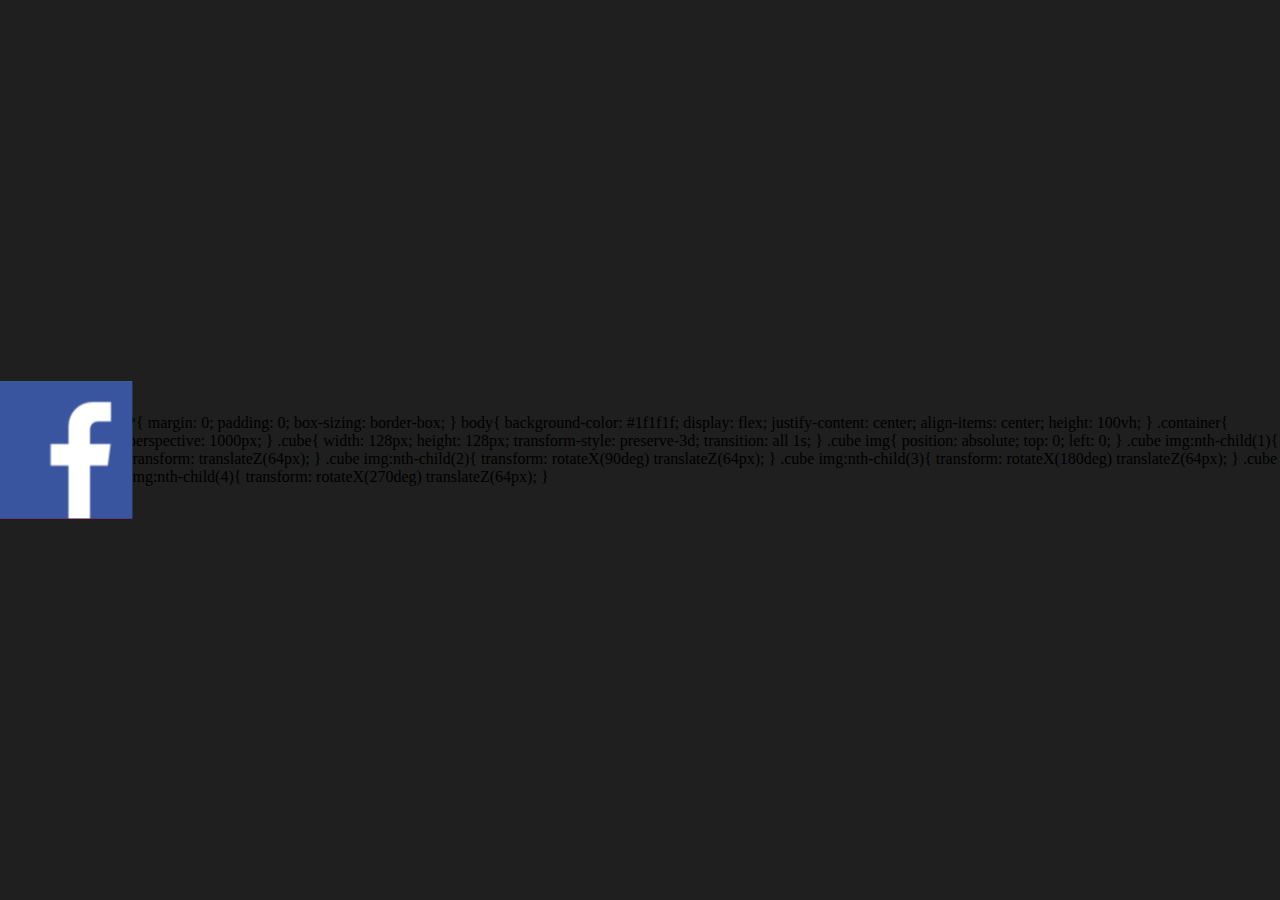
<file: 3DCube/3D.html>
<!DOCTYPE html>
<html lang="en">
<head>
    <meta charset="UTF-8">
    <meta http-equiv="X-UA-Compatible" content="IE=edge">
    <meta name="viewport" content="width=device-width, initial-scale=1.0">
    <title>Cube Banner</title>
    <link rel="stylesheet" href="style.css">
</head>
<body>
   <div class="container">
    <div class="cube">
        <img src="images/facebook.png" alt="페이스북 아이콘 이미지">
        <img src="images/twitter.png" alt="트위터 아이콘 이미지">
        <img src="images/youtube.png" alt="유튜브 아이콘 이미지">
        <img src="images/instagram.png" alt="인스타 아이콘 이미지">
    </div>
    <script>
        let deg = 0;
        setInterval(()=>{
            deg = deg - 90;
            document.querySelector(".cube").style.transform
             = 'rotateX(' + deg + 'deg)';
        }, 1000)
    </script>
   </div> 
</body>
</html>
*{
    margin: 0;
    padding: 0;
    box-sizing: border-box;
}

body{
    background-color: #1f1f1f;
    display: flex;
    justify-content: center;
    align-items: center;
    height: 100vh;
}
.container{
    perspective: 1000px;
}

.cube{
    width: 128px;
    height: 128px;
    transform-style: preserve-3d;
    transition: all 1s;
}

.cube img{
    position: absolute;
    top: 0;
    left: 0;
}

.cube img:nth-child(1){
    transform: translateZ(64px);
}

.cube img:nth-child(2){
    transform: rotateX(90deg) translateZ(64px);
}

.cube img:nth-child(3){
    transform: rotateX(180deg) translateZ(64px);
}

.cube img:nth-child(4){
    transform: rotateX(270deg) translateZ(64px);
}
</file>
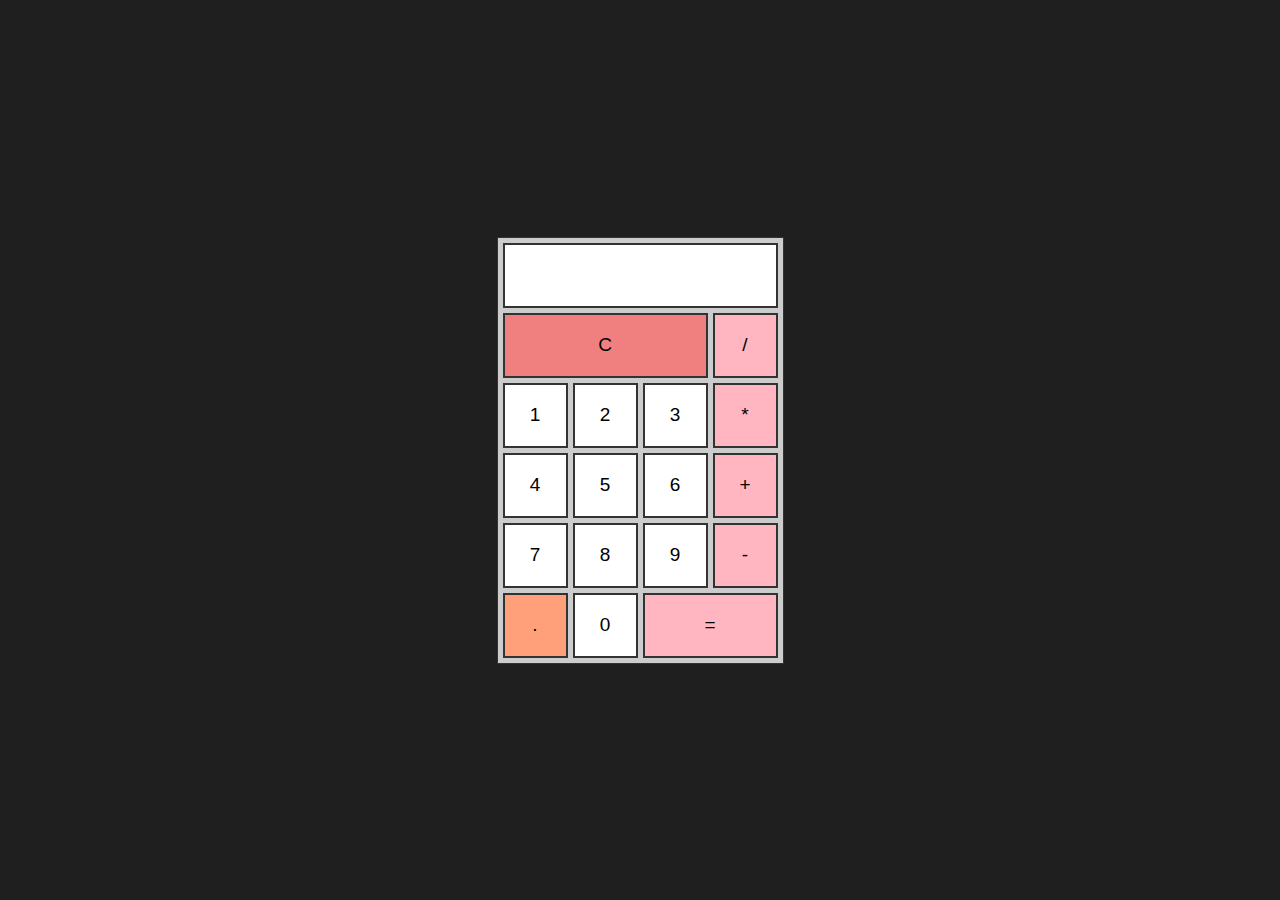
<file: Calculator/calculate.html>
<!DOCTYPE html>
<html lang="en">
<head>
    <meta charset="UTF-8">
    <meta http-equiv="X-UA-Compatible" content="IE=edge">
    <meta name="viewport" content="width=device-width, initial-scale=1.0">
    <link rel="stylesheet" href="style.css">
    <title>Calculator</title>
</head>
<body>
    <div class="calculator">
        <form name="forms">
            <input type="text" name="output" readonly>
            <input type="button" class="clear " value="C" onclick="document.forms.output.value=''">
            <input type="button" class="operator" value="/" onclick="document.forms.output.value+='/'">
            <input type="button" value="1" onclick="document.forms.output.value+='1'">
            <input type="button" value="2" onclick="document.forms.output.value+='2'">
            <input type="button" value="3" onclick="document.forms.output.value+='3'">
            <input type="button" class="operator" value="*" onclick="document.forms.output.value+='*'">
            <input type="button" value="4" onclick="document.forms.output.value+='4'">
            <input type="button" value="5" onclick="document.forms.output.value+='5'">
            <input type="button" value="6" onclick="document.forms.output.value+='6'">
            <input type="button" class="operator" value="+" onclick="document.forms.output.value+='+'">
            <input type="button" value="7" onclick="document.forms.output.value+='7'">
            <input type="button" value="8" onclick="document.forms.output.value+='8'">
            <input type="button" value="9" onclick="document.forms.output.value+='9'">
            <input type="button" class="operator" value="-" onclick="document.forms.output.value+='-'">
            <input type="button" class="dot" value="." onclick="document.forms.output.value+='.'">
            <input type="button" value="0" onclick="document.forms.output.value+='0'">
            <input type="button" class="operator result" value="=" onclick="document.forms.output.value=eval(document.forms.output.value)">
        </form>
    </div>
</body>
</html>
</file>
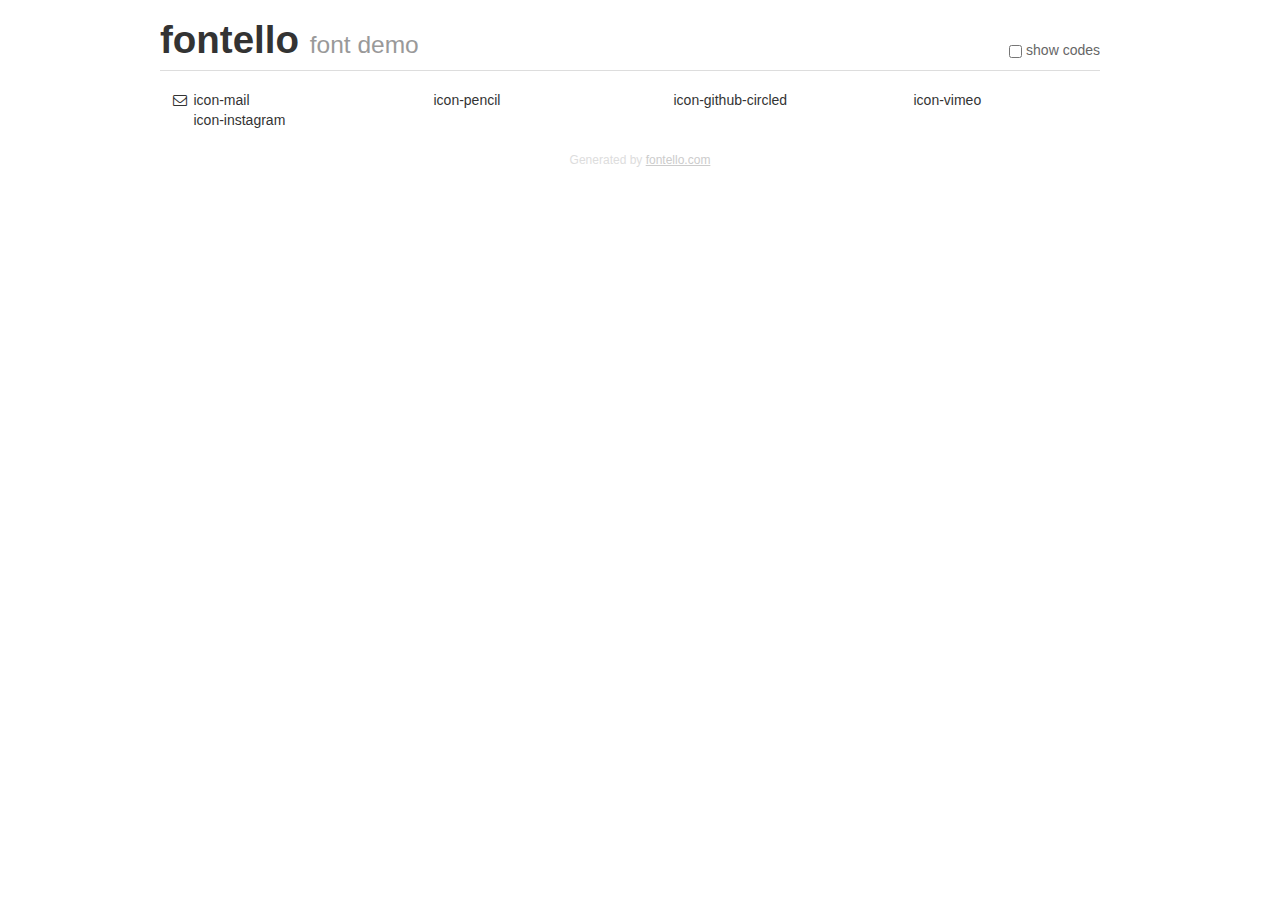
<file: fonttello-bcf36fd2/demo.html>
<!DOCTYPE html>
<html>
  <head>
  <!--[if lt IE 9]><script language="javascript" type="text/javascript" src="//html5shim.googlecode.com/svn/trunk/html5.js"></script><![endif]-->
  <meta charset="UTF-8">
  <style>
    html {
      font-size: 100%;
      -webkit-text-size-adjust: 100%;
      -ms-text-size-adjust: 100%;
    }
    a:focus {
      outline: thin dotted #333;
      outline: 5px auto -webkit-focus-ring-color;
      outline-offset: -2px;
    }
    a:hover,
    a:active {
      outline: 0;
    }
    input {
      margin: 0;
      font-size: 100%;
      vertical-align: middle;
      *overflow: visible;
      line-height: normal;
    }
    input::-moz-focus-inner {
      padding: 0;
      border: 0;
    }
    body {
      margin: 0;
      font-family: "Helvetica Neue", Helvetica, Arial, sans-serif;
      font-size: 14px;
      line-height: 20px;
      color: #333;
      background-color: #fff;
    }
    a {
      color: #08c;
      text-decoration: none;
    }
    a:hover {
      color: #005580;
      text-decoration: underline;
    }
    .row {
      margin-left: -20px;
      *zoom: 1;
    }
    .row:before,
    .row:after {
      display: table;
      content: "";
      line-height: 0;
    }
    .row:after {
      clear: both;
    }
    .span3 {
      float: left;
      min-height: 1px;
      margin-left: 20px;
      width: 220px;
    }
    .container {
      width: 940px;
      margin-right: auto;
      margin-left: auto;
      *zoom: 1;
    }
    .container:before,
    .container:after {
      display: table;
      content: "";
      line-height: 0;
    }
    .container:after {
      clear: both;
    }
    small {
      font-size: 85%;
    }
    h1 {
      margin: 10px 0;
      font-family: inherit;
      font-weight: bold;
      line-height: 20px;
      color: inherit;
      text-rendering: optimizelegibility;
      line-height: 40px;
      font-size: 38.5px;
    }
    h1 small {
      font-weight: normal;
      line-height: 1;
      color: #999;
      font-size: 24.5px;
    }

    body {
      margin-top: 90px;
    }
    .header {
      position: fixed;
      top: 0;
      left: 50%;
      margin-left: -480px;
      background-color: #fff;
      border-bottom: 1px solid #ddd;
      padding-top: 10px;
      z-index: 10;
    }
    .footer {
      color: #ddd;
      font-size: 12px;
      text-align: center;
      margin-top: 20px;
    }
    .footer a {
      color: #ccc;
      text-decoration: underline;
    }
    .the-icons {
      font-size: 14px;
      line-height: 24px;
    }
    .switch {
      position: absolute;
      right: 0;
      bottom: 10px;
      color: #666;
    }
    .switch input {
      margin-right: 0.3em;
    }
    .codesOn .i-name {
      display: none;
    }
    .codesOn .i-code {
      display: inline;
    }
    .i-code {
      display: none;
    }
    @font-face {
      font-family: 'fontello';
      src: url('./font/fontello.eot?22383401');
      src: url('./font/fontello.eot?22383401#iefix') format('embedded-opentype'),
           url('./font/fontello.woff?22383401') format('woff'),
           url('./font/fontello.ttf?22383401') format('truetype'),
           url('./font/fontello.svg?22383401#fontello') format('svg');
      font-weight: normal;
      font-style: normal;
    }
    .demo-icon {
      font-family: "fontello";
      font-style: normal;
      font-weight: normal;
      speak: never;
     
      display: inline-block;
      text-decoration: inherit;
      width: 1em;
      margin-right: .2em;
      text-align: center;
      /* opacity: .8; */
     
      /* For safety - reset parent styles, that can break glyph codes*/
      font-variant: normal;
      text-transform: none;
     
      /* fix buttons height, for twitter bootstrap */
      line-height: 1em;
     
      /* Animation center compensation - margins should be symmetric */
      /* remove if not needed */
      margin-left: .2em;
     
      /* You can be more comfortable with increased icons size */
      /* font-size: 120%; */
     
      /* Font smoothing. That was taken from TWBS */
      -webkit-font-smoothing: antialiased;
      -moz-osx-font-smoothing: grayscale;
     
      /* Uncomment for 3D effect */
      /* text-shadow: 1px 1px 1px rgba(127, 127, 127, 0.3); */
    }
    </style>
    <link rel="stylesheet" href="css/animation.css"><!--[if IE 7]><link rel="stylesheet" href="css/" + font.fontname + "-ie7.css"><![endif]-->
    <script>
      function toggleCodes(on) {
        var obj = document.getElementById('icons');
      
        if (on) {
          obj.className += ' codesOn';
        } else {
          obj.className = obj.className.replace(' codesOn', '');
        }
      }
    </script>
  </head>
  <body>
    <div class="container header">
      <h1>fontello <small>font demo</small></h1>
      <label class="switch">
        <input type="checkbox" onclick="toggleCodes(this.checked)">show codes
      </label>
    </div>
    <div class="container" id="icons">
      <div class="row">
        <div class="span3" title="Code: 0xe800">
          <i class="demo-icon icon-mail">&#xe800;</i> <span class="i-name">icon-mail</span><span class="i-code">0xe800</span>
        </div>
        <div class="span3" title="Code: 0xe801">
          <i class="demo-icon icon-pencil">&#xe801;</i> <span class="i-name">icon-pencil</span><span class="i-code">0xe801</span>
        </div>
        <div class="span3" title="Code: 0xf09b">
          <i class="demo-icon icon-github-circled">&#xf09b;</i> <span class="i-name">icon-github-circled</span><span class="i-code">0xf09b</span>
        </div>
        <div class="span3" title="Code: 0xf306">
          <i class="demo-icon icon-vimeo">&#xf306;</i> <span class="i-name">icon-vimeo</span><span class="i-code">0xf306</span>
        </div>
      </div>
      <div class="row">
        <div class="span3" title="Code: 0xf32d">
          <i class="demo-icon icon-instagram">&#xf32d;</i> <span class="i-name">icon-instagram</span><span class="i-code">0xf32d</span>
        </div>
      </div>
    </div>
    <div class="container footer">Generated by <a href="https://fontello.com">fontello.com</a></div>
  </body>
</html>
</file>
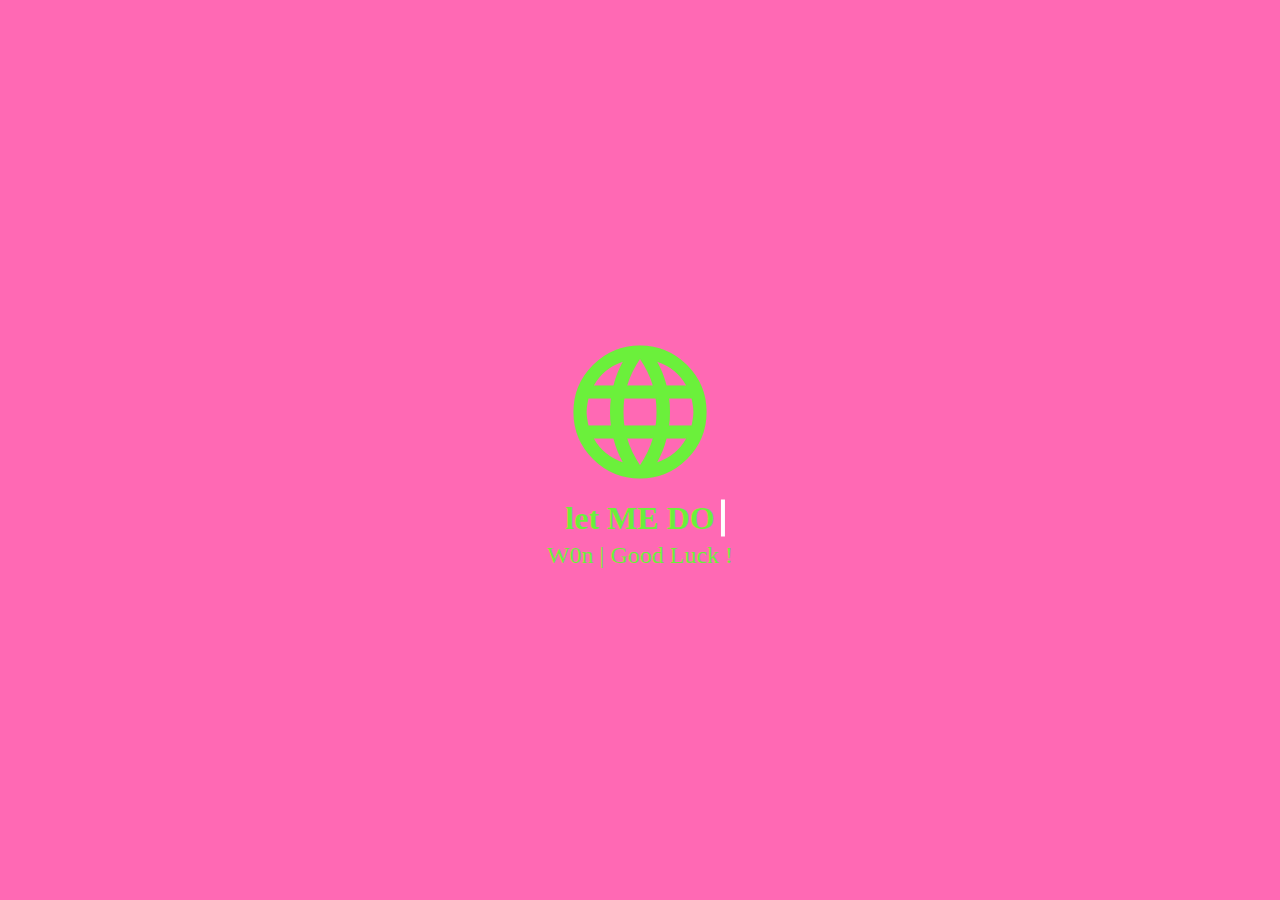
<file: LandingPage/GoodLuck.html>
<!DOCTYPE html>
<html lang="ko">
<head>
    <meta charset="UTF-8">
    <meta http-equiv="X-UA-Compatible" content="IE=edge">
    <meta name="viewport" content="width=device-width, initial-scale=1.0">
    <title>Typing Text</title>
    <link href="https://fonts.googleapis.com/icon?family=Material+Icons"
    rel="stylesheet">
    <link href="style.css" rel="stylesheet">
</head>
<body>
    <div class="wrap">
        <h1>
            <span class="material-icons">language</span>
        </h1>
        <p id="dynamic" class="lg-text">
        </p>
        <p class="sm-text">W0n | Good Luck !</p>
    </div>
    <script src="main.js"></script>
</body>
</html>
</file>
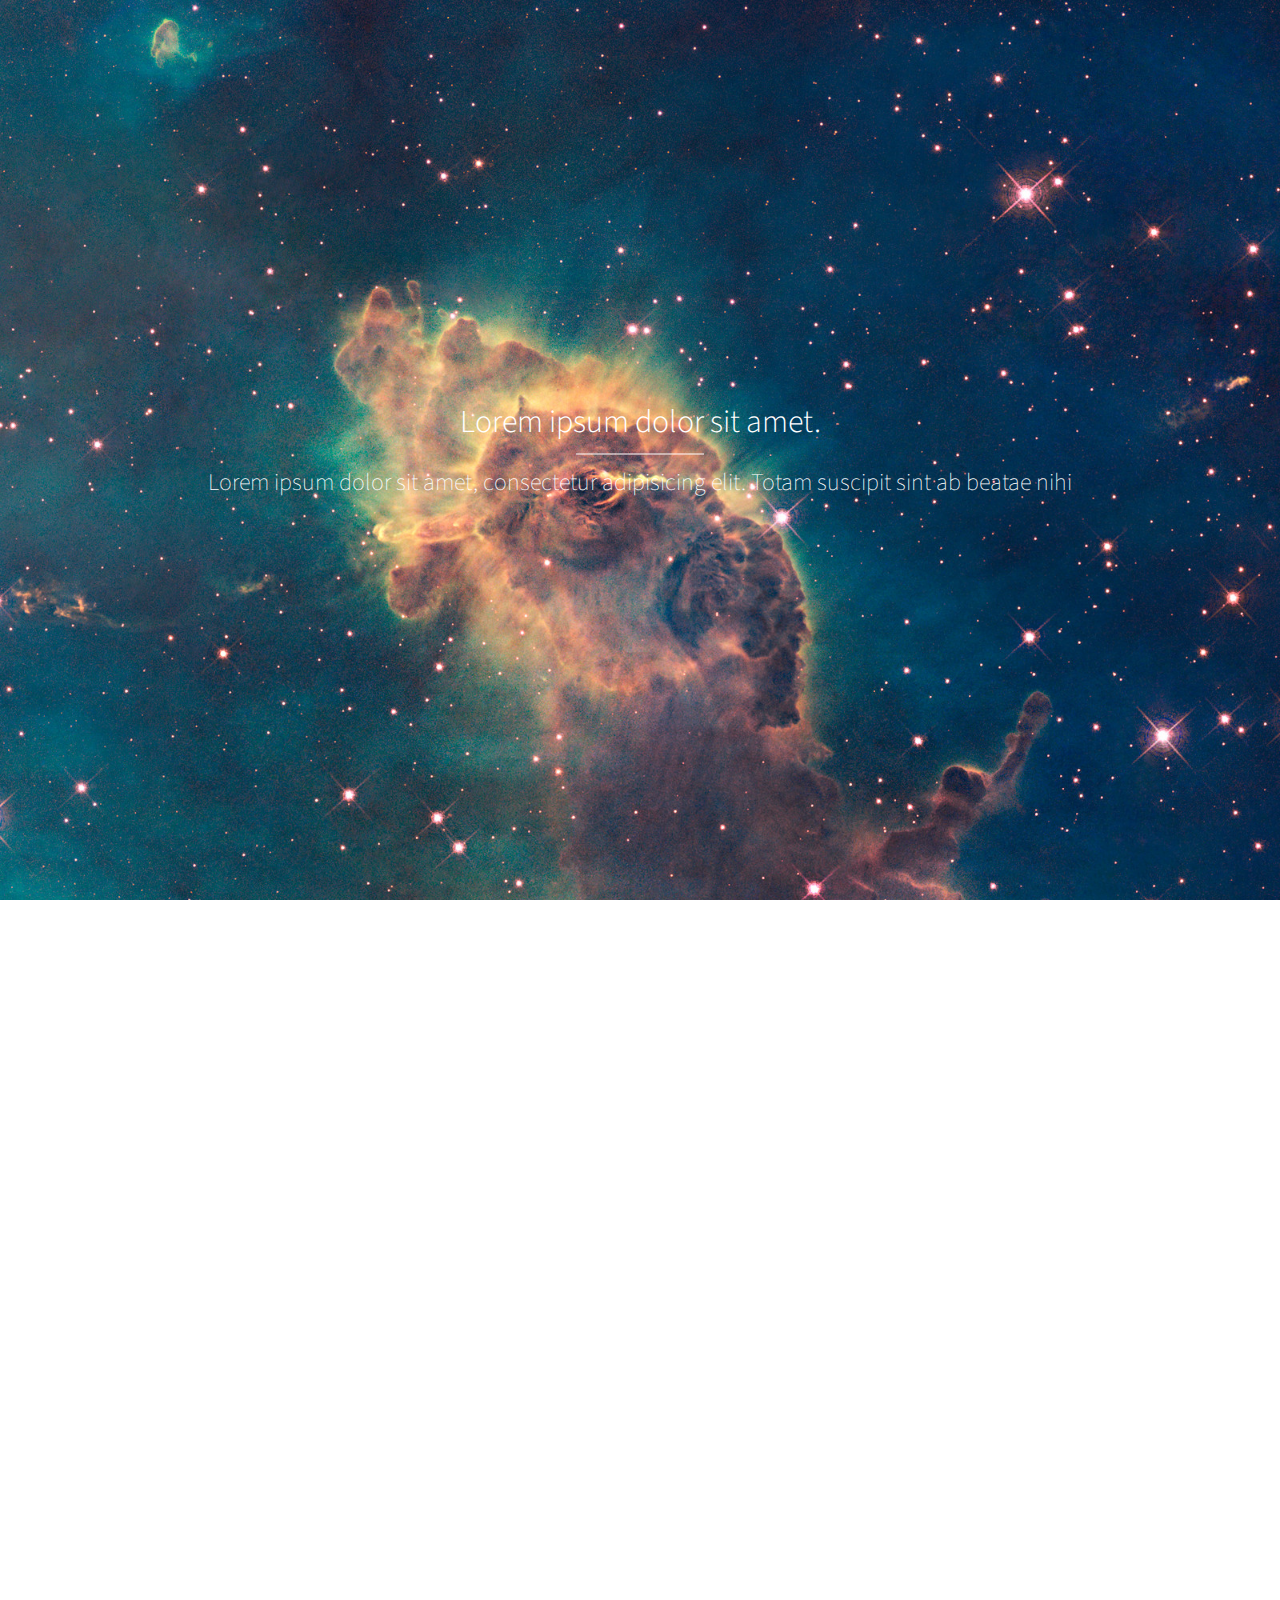
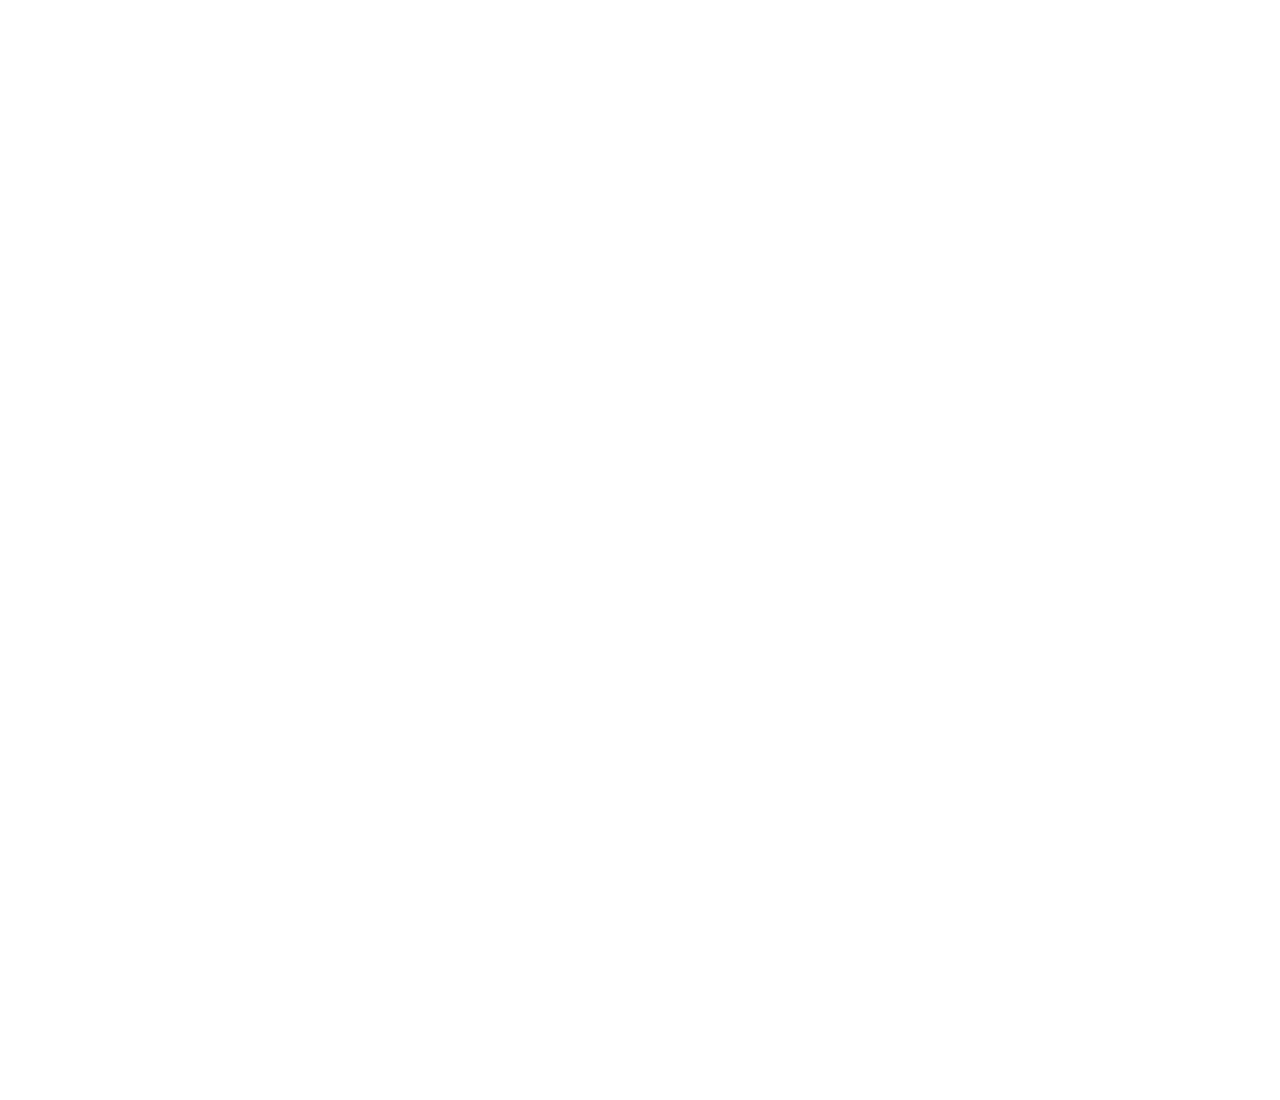
<file: ParallaxScroll/scroll.html>
<!doctype html>
<html>

<head>
  <link rel="stylesheet" href="reset.css">
  <link href="https://fonts.googleapis.com/css?family=Source+Sans+Pro:200,300" rel="stylesheet">
  <style>
    body {
      margin: 0;
    }
    .scene {
      height: 100vh;
      overflow: hidden;
      background-attachment: fixed;
      background-size: cover;
      font-family: 'Source Sans Pro', sans-serif;
      font-weight: 200;
    }
    .scene.one{
      background-image: url(img/heic0910e.jpg);
    }
    .scene.two{
      background-image: url(img/heic1501a.jpg);
    }
    .scene.three{
      background-image: url(img/heic1608a.jpg);
    }
    .scene header{
      color:white;
      max-width: 80%;
      position: relative;
      left:50%;
      top:50%;
      transform:translateX(-50%) translateY(-50%);
      font-size:1.5rem;
      text-align: center;
    }
    .scene header h1{
      font-size:2rem;
      margin-bottom: 1rem;
      font-weight: 300;
    }
    .scene header h1:after{
      content:'';
      border-bottom:1px solid white;
      width:8rem;
      display: block;
      margin:0 auto;
      margin-top:1rem;
    }
  </style>
</head>

<body>
  <section class="scene one">
    <header>
      <h1>Lorem ipsum dolor sit amet.</h1> Lorem ipsum dolor sit amet, consectetur adipisicing elit. Totam suscipit sint ab beatae nihi
    </header>
  </section>
  <section class="scene two">
    <header>
      <h1>Lorem ipsum dolor sit amet.</h1> Lorem ipsum dolor sit amet, consectetur adipisicing elit. Totam suscipit sint ab beatae nihi
    </header>
  </section>
  <section class="scene three">
    <header>
      <h1>Lorem ipsum dolor sit amet.</h1> Lorem ipsum dolor sit amet, consectetur adipisicing elit. Totam suscipit sint ab beatae nihi
    </header>
  </section>
  
</body>

</html>
</file>
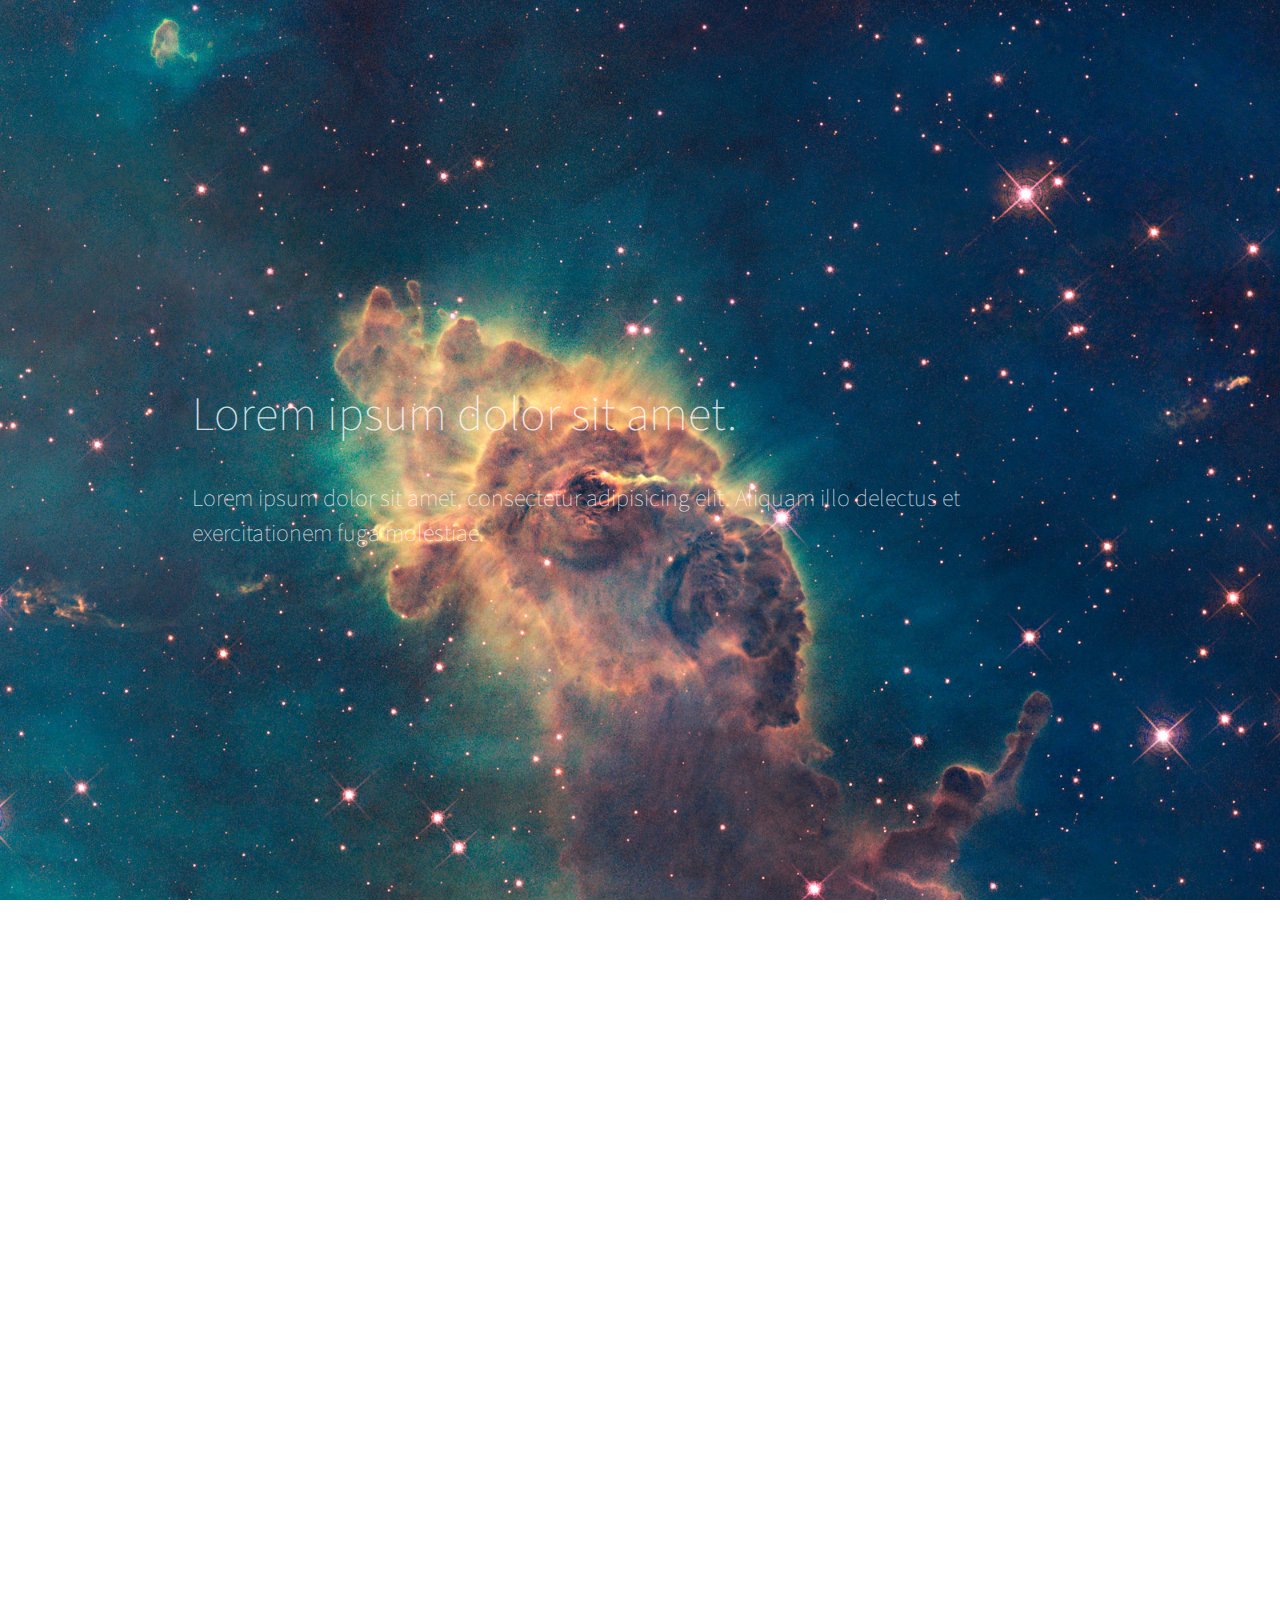
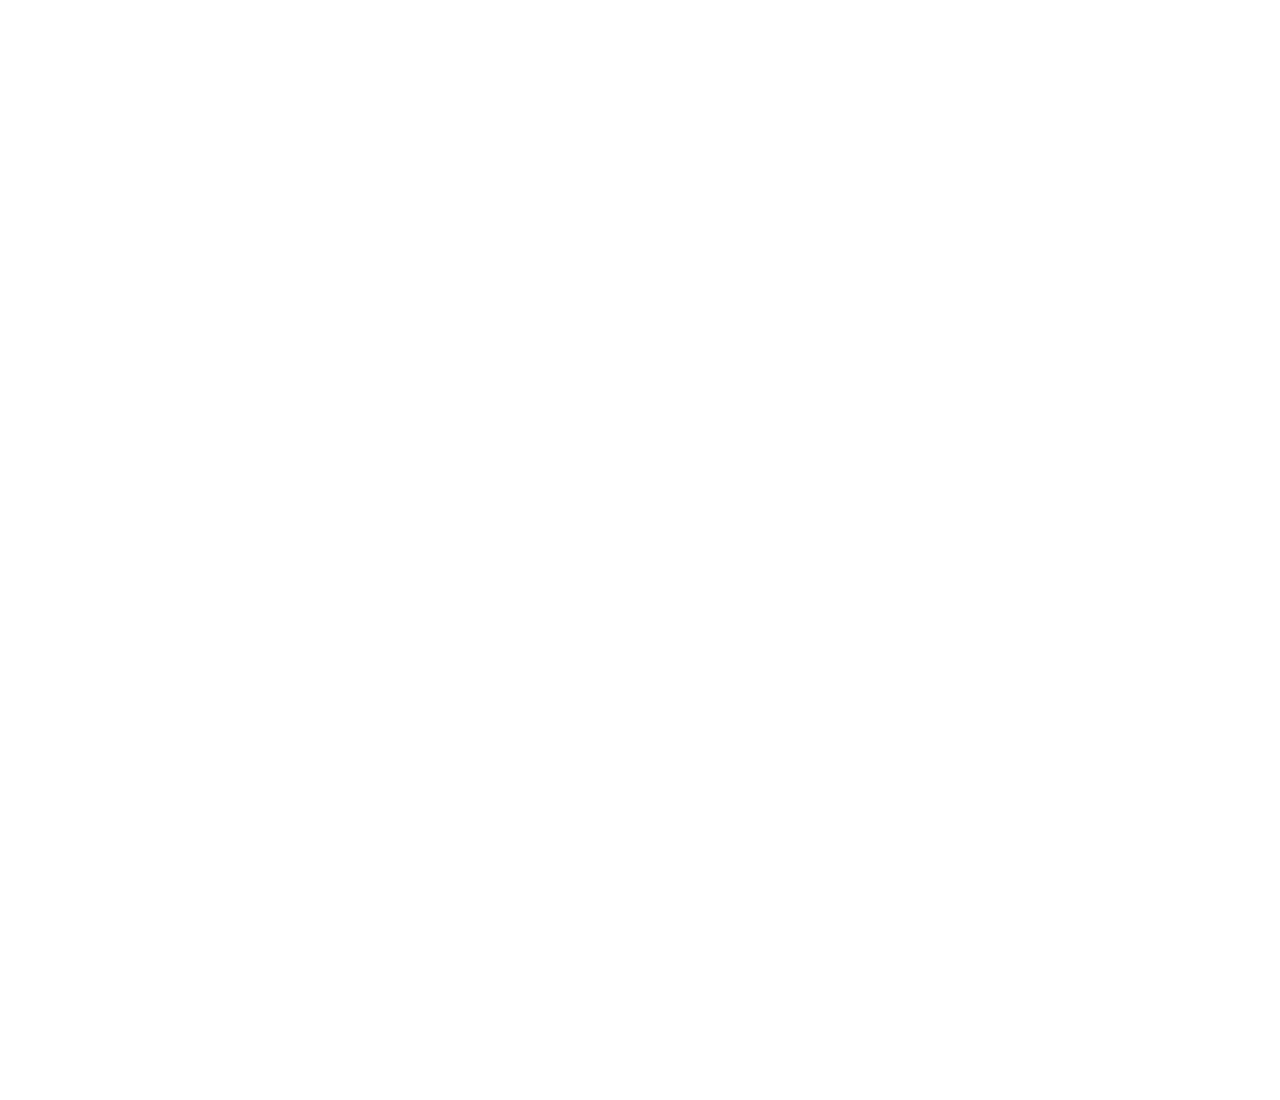
<file: ParallaxScroll/v1.html>
<!doctype html>
<html>

<head>
 <link href="https://fonts.googleapis.com/css?family=Source+Sans+Pro:200,400" rel="stylesheet">
  <style>
    body{
      margin:0;
    }
    .container{
      height:100vh;
      background-size: cover;
      background-attachment: fixed;
      font-size: 1.5rem;
      font-family: 'Source Sans Pro', sans-serif;
      font-weight: 200;
    }
    .one{
      background-image: url(img/heic0910e.jpg);
    }
    .two{
      background-image: url(img/heic1501a.jpg);
    }
    .three{
      background-image: url(img/heic1608a.jpg);
    }
    .container header{
      color:rgba(255,255,255,0.8);
      display: inline-block;
      position: relative;
      left:50%;
      top:50%;
      transform: translateX(-50%) translateY(-50%);
      max-width: 70%;
    }
    .container header h1{
      font-weight: 200;
    }
    .container header h1:after{
      content:'';
      width:20rem;
      border-bottom:1px solid white;
    }
  </style>
</head>

<body>
  <section class="container one">
    <header>
      <h1>Lorem ipsum dolor sit amet.</h1>
      Lorem ipsum dolor sit amet, consectetur adipisicing elit. Aliquam illo delectus et exercitationem fuga molestiae.
    </header>
  </section>
  <section class="container two">
    <header>
      <h1>Lorem ipsum dolor sit amet.</h1>
      Lorem ipsum dolor sit amet, consectetur adipisicing elit. Aliquam illo delectus et exercitationem fuga molestiae.
    </header>
  </section>
  <section class="container three">
    <header>
      <h1>Lorem ipsum dolor sit amet.</h1>
      Lorem ipsum dolor sit amet, consectetur adipisicing elit. Aliquam illo delectus et exercitationem fuga molestiae.
    </header>
  </section>
</body>

</html>
</file>
<file: 3DCube/style.css>
*{
    margin: 0;
    padding: 0;
    box-sizing: border-box;
}

body{
    background-color: #1f1f1f;
    display: flex;
    justify-content: center;
    align-items: center;
    height: 100vh;
}
.container{
    perspective: 1000px;
}

.cube{
    width: 128px;
    height: 128px;
    transform-style: preserve-3d;
    transition: all 1s;
}

.cube img{
    position: absolute;
    top: 0;
    left: 0;
}

.cube img:nth-child(1){
    transform: translateZ(64px);
}

.cube img:nth-child(2){
    transform: rotateX(90deg) translateZ(64px);
}

.cube img:nth-child(3){
    transform: rotateX(180deg) translateZ(64px);
}

.cube img:nth-child(4){
    transform: rotateX(270deg) translateZ(64px);
}
</file>
<file: Calculator/style.css>
* {
    margin: 0;
    padding: 0;
    box-sizing: border-box;
}
body {
    background-color: #1f1f1f;
    display: flex;
    justify-content: center;
    align-items: center;
    height: 100vh;
}
.calculator {
    border: 1px solid #333;
    background-color: #ccc;
    padding: 5px;
}
.calculator form {
    display: grid;
    grid-template-columns: repeat(4, 65px);
    grid-auto-rows: 65px;
    grid-gap: 5px;
}
.calculator form input {
    border: 2px solid #333;
    cursor: pointer;
    background-color: white;
    font-size: 19px;
}
.calculator form input:hover {
    box-shadow: 1px 1px 2px #333;
}
.calculator form .clear {
    grid-column: span 3;
    background-color: lightcoral;
}
.calculator form .operator {
    background-color: lightpink;
}
.calculator form .dot {
    background-color: lightsalmon;
}
.calculator form input[type="text"] {
    grid-column: span 4;
    text-align: right;
    padding: 0 10px;
}
.calculator form .result {
    grid-column: span 2;
}
</file>
<file: LandingPage/style.css>
*{
    margin: 0;
    padding: 0;
    box-sizing: border-box;
}

body{
    background-color: hotpink;
}

.wrap{
    position: absolute;
    top: 50%;
    left: 50%;
    transform: translate(-50%, -50%);
    color: rgb(107, 240, 59);
    text-align: center;
}

.material-icons{
    font-size: 10rem;
}

.lg-text{
    font-size: 2rem;
    font-weight: bold;
    margin-bottom: 5px;
}

.sm-text{
    font-size: 1.5rem;
}

#dynamic{
    position: relative;
    display: inline-block;
}

#dynamic::after{
    content:"";
    display: block;
    position: absolute;
    top: 0;
    right: -10px;
    width: 4px;
    height: 100%;
    background-color: white;
}

#dynamic.active::after{
    display: none;
}
</file>
<file: fonttello-bcf36fd2/css/animation.css>
/*
   Animation example, for spinners
*/
.animate-spin {
  -moz-animation: spin 2s infinite linear;
  -o-animation: spin 2s infinite linear;
  -webkit-animation: spin 2s infinite linear;
  animation: spin 2s infinite linear;
  display: inline-block;
}
@-moz-keyframes spin {
  0% {
    -moz-transform: rotate(0deg);
    -o-transform: rotate(0deg);
    -webkit-transform: rotate(0deg);
    transform: rotate(0deg);
  }

  100% {
    -moz-transform: rotate(359deg);
    -o-transform: rotate(359deg);
    -webkit-transform: rotate(359deg);
    transform: rotate(359deg);
  }
}
@-webkit-keyframes spin {
  0% {
    -moz-transform: rotate(0deg);
    -o-transform: rotate(0deg);
    -webkit-transform: rotate(0deg);
    transform: rotate(0deg);
  }

  100% {
    -moz-transform: rotate(359deg);
    -o-transform: rotate(359deg);
    -webkit-transform: rotate(359deg);
    transform: rotate(359deg);
  }
}
@-o-keyframes spin {
  0% {
    -moz-transform: rotate(0deg);
    -o-transform: rotate(0deg);
    -webkit-transform: rotate(0deg);
    transform: rotate(0deg);
  }

  100% {
    -moz-transform: rotate(359deg);
    -o-transform: rotate(359deg);
    -webkit-transform: rotate(359deg);
    transform: rotate(359deg);
  }
}
@-ms-keyframes spin {
  0% {
    -moz-transform: rotate(0deg);
    -o-transform: rotate(0deg);
    -webkit-transform: rotate(0deg);
    transform: rotate(0deg);
  }

  100% {
    -moz-transform: rotate(359deg);
    -o-transform: rotate(359deg);
    -webkit-transform: rotate(359deg);
    transform: rotate(359deg);
  }
}
@keyframes spin {
  0% {
    -moz-transform: rotate(0deg);
    -o-transform: rotate(0deg);
    -webkit-transform: rotate(0deg);
    transform: rotate(0deg);
  }

  100% {
    -moz-transform: rotate(359deg);
    -o-transform: rotate(359deg);
    -webkit-transform: rotate(359deg);
    transform: rotate(359deg);
  }
}
</file>
